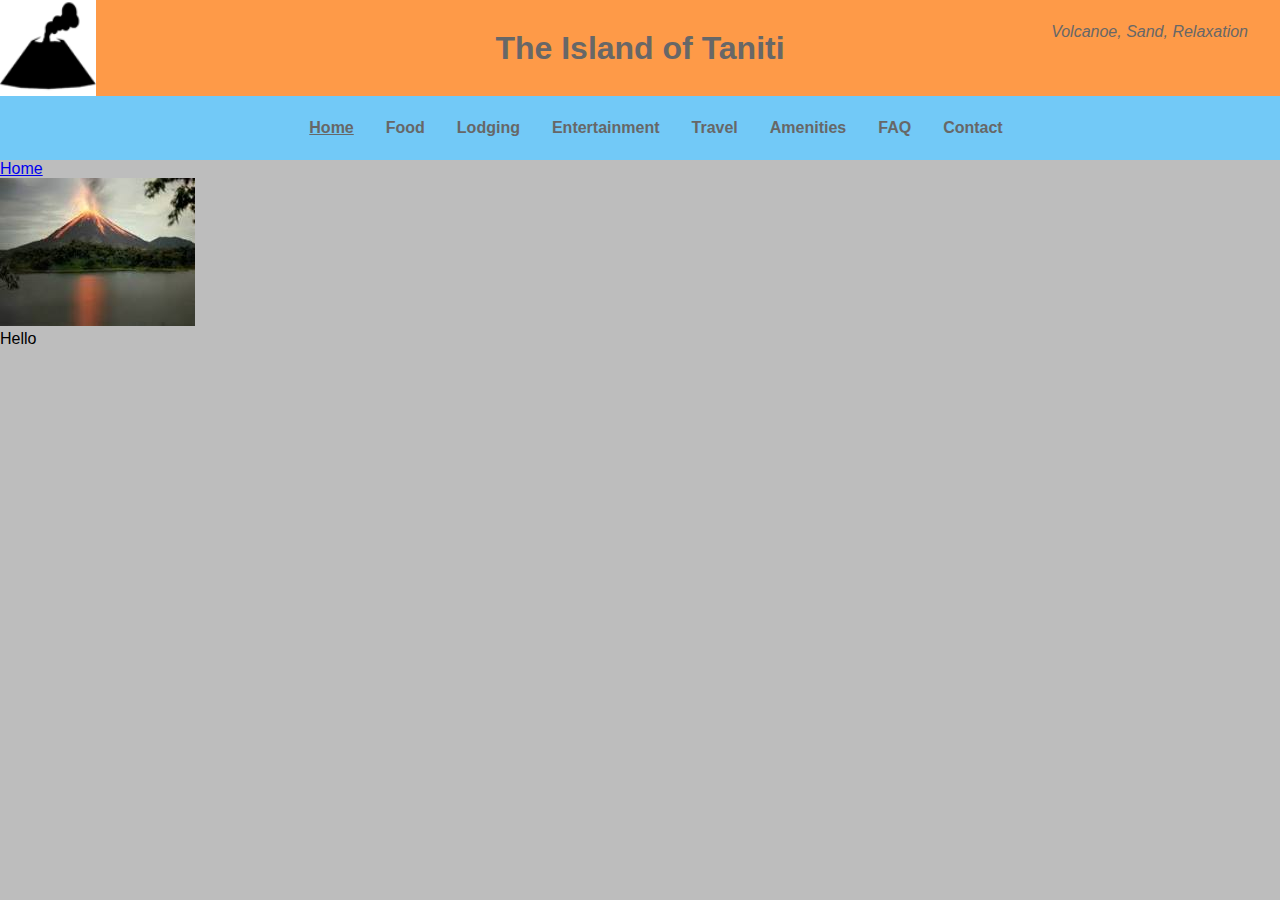
<file: index.html>
<!DOCTYPE html>
<html lang="en">
  <head>
    <meta charset="UTF-8" />
    <meta name="viewport" content="width=device-width, initial-scale=1.0" />
    <link rel="stylesheet" href="style.css" />
    <title>Island of Taniti</title>
  </head>
  <body>
    <header id="header">
      <a href="index.html"
        ><img src="photos/volcano_logo.png" alt="logo" id="logo"
      /></a>
      <h1 id="headerTitle">The Island of Taniti</h1>
      <p1 id="headerMessage">Volcanoe, Sand, Relaxation</p1>
    </header>
    <nav id="nav">
      <ul>
        <li>
          <a
            class="navLink"
            href="index.html"
            style="text-decoration: underline"
            >Home</a
          >
        </li>
        <li><a class="navLink" href="food.html">Food</a></li>
        <li><a class="navLink" href="lodging.html">Lodging</a></li>
        <li><a class="navLink" href="entertainment.html">Entertainment</a></li>
        <li><a class="navLink" href="travel.html">Travel</a></li>
        <li><a class="navLink" href="amenities.html">Amenities</a></li>
        <li><a class="navLink" href="faq.html">FAQ</a></li>
        <li><a class="navLink" href="contact.html">Contact</a></li>
      </ul>
    </nav>
    <a href="index.html" id="secondaryNav"><p>Home</p></a>
    <div id="bodyContainer">
      <div id="photoContainer" class="col">
        <img id="volcanoe" ult="volcanoe" src="photos/volcanoReal.jpeg" />
      </div>
      <div id="textContainer" class="col">
        <div class="textBox"><p>Hello</p></div>
        <div class="textBox"></div>
        <div class="textBox"></div>
      </div>
    </div>
  </body>
</html>
</file>
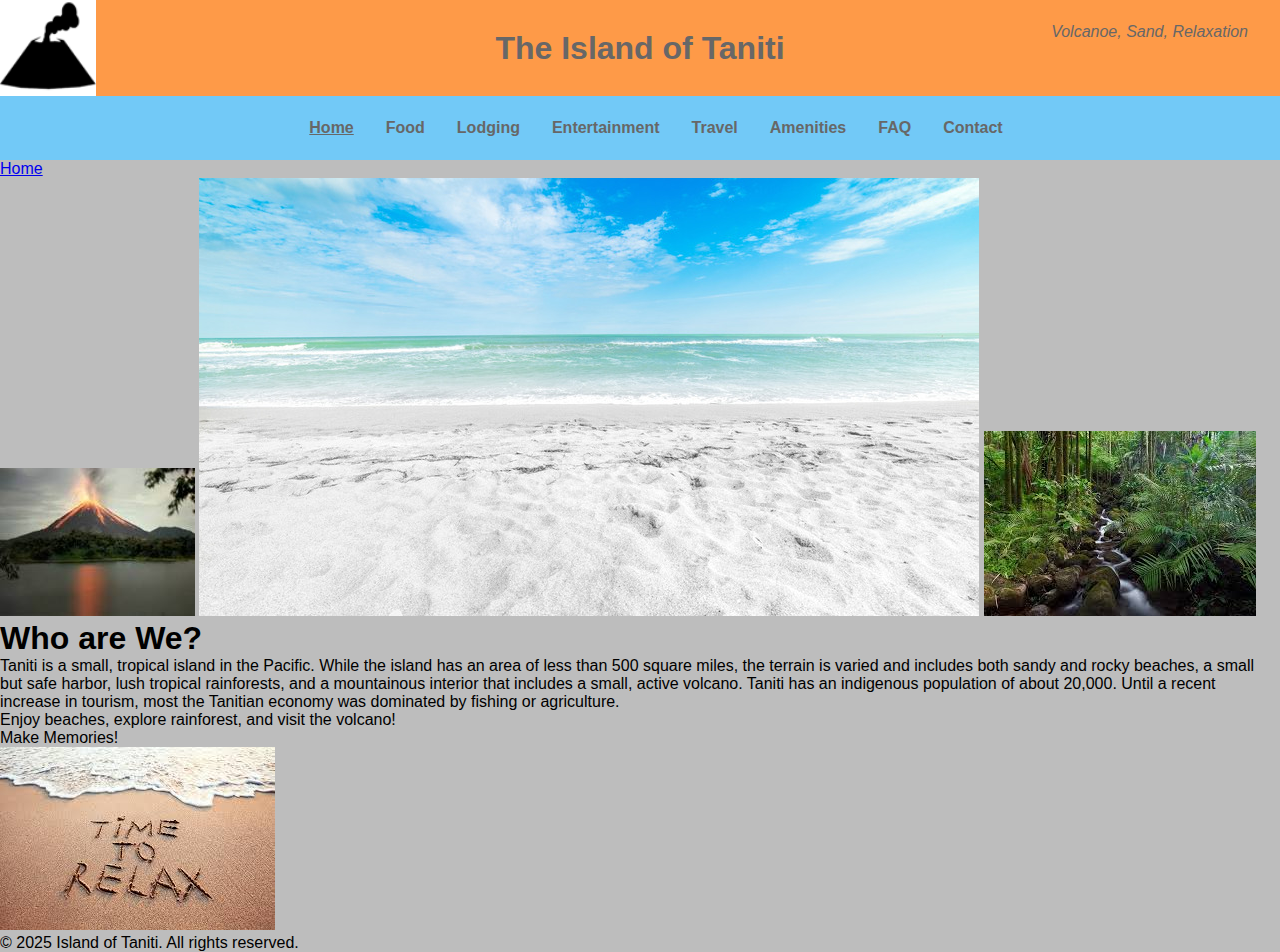
<file: amenities.html>
<!DOCTYPE html>
<html lang="en">
  <head>
    <meta charset="UTF-8" />
    <meta name="viewport" content="width=device-width, initial-scale=1.0" />
    <link rel="stylesheet" href="style.css" />
    <title>Island of Taniti</title>
  </head>
  <body>
    <header id="header">
      <a href="index.html"
        ><img src="photos/volcano_logo.png" alt="logo" id="logo"
      /></a>
      <h1 id="headerTitle">The Island of Taniti</h1>
      <p1 id="headerMessage">Volcanoe, Sand, Relaxation</p1>
    </header>
    <nav id="nav">
      <ul>
        <li>
          <a
            class="navLink"
            href="index.html"
            style="text-decoration: underline"
            >Home</a
          >
        </li>
        <li><a class="navLink" href="food.html">Food</a></li>
        <li><a class="navLink" href="lodging.html">Lodging</a></li>
        <li><a class="navLink" href="entertainment.html">Entertainment</a></li>
        <li><a class="navLink" href="travel.html">Travel</a></li>
        <li><a class="navLink" href="amenities.html">Amenities</a></li>
        <li><a class="navLink" href="faq.html">FAQ</a></li>
        <li><a class="navLink" href="contact.html">Contact</a></li>
      </ul>
    </nav>
    <a href="index.html" id="secondaryNav"><p>Home</p></a>
    <div id="bodyContainer">
      <div id="photoContainer" class="col">
        <img id="volcanoe" ult="volcanoe" src="photos/volcanoReal.jpeg" />
        <img id="beach" ult="beach" src="photos/sandyBeach.jpg" />
        <img id="forest" ult="forest" src="photos/forest.jpeg" />
      </div>
      <div id="textContainer" class="col">
        <div class="textBox">
          <h1>Who are We?</h1>
        </div>
        <div class="textBox">
          <p>
            Taniti is a small, tropical island in the Pacific. While the island
            has an area of less than 500 square miles, the terrain is varied and
            includes both sandy and rocky beaches, a small but safe harbor, lush
            tropical rainforests, and a mountainous interior that includes a
            small, active volcano. Taniti has an indigenous population of about
            20,000. Until a recent increase in tourism, most the Tanitian
            economy was dominated by fishing or agriculture.
          </p>
        </div>
        <div class="textBox">
          <p>
            Enjoy beaches, explore rainforest, and visit the volcano!<br />
            Make Memories!
          </p>
        </div>
        <div><img id="relax" ult="relax" src="photos/relax.jpeg" /></div>
      </div>
    </div>
    <footer>
      <p>© 2025 Island of Taniti. All rights reserved.</p>
    </footer>
  </body>
</html>
</file>
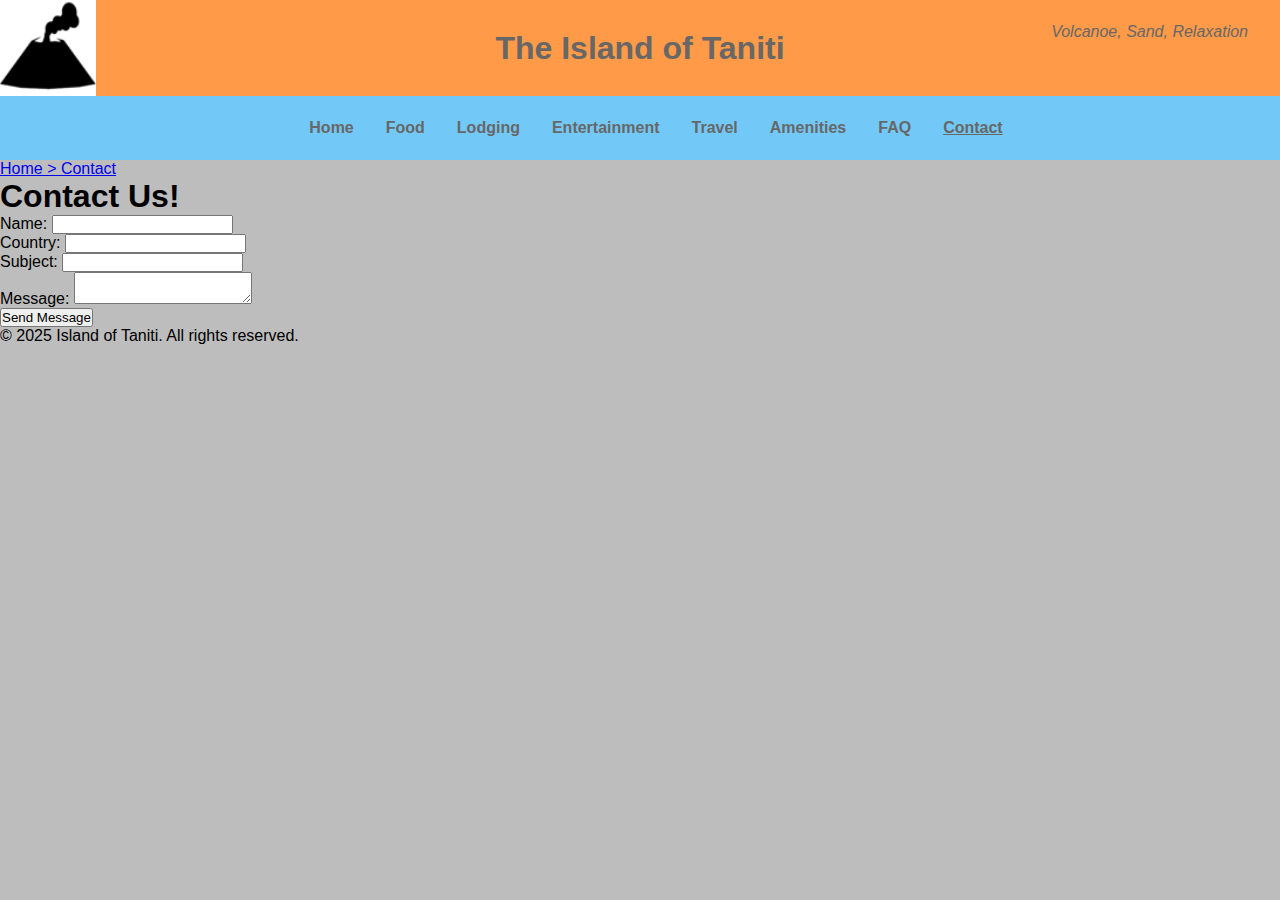
<file: contact.html>
<!DOCTYPE html>
<html lang="en">
  <head>
    <meta charset="UTF-8" />
    <meta name="viewport" content="width=device-width, initial-scale=1.0" />
    <link rel="stylesheet" href="style.css" />
    <title>Island of Taniti</title>
  </head>
  <body>
    <header id="header">
      <a href="index.html"
        ><img src="photos/volcano_logo.png" alt="logo" id="logo"
      /></a>
      <h1 id="headerTitle">The Island of Taniti</h1>
      <p1 id="headerMessage">Volcanoe, Sand, Relaxation</p1>
    </header>
    <nav id="nav">
      <ul>
        <li>
          <a class="navLink" href="index.html">Home</a>
        </li>
        <li><a class="navLink" href="food.html">Food</a></li>
        <li><a class="navLink" href="lodging.html">Lodging</a></li>
        <li><a class="navLink" href="entertainment.html">Entertainment</a></li>
        <li><a class="navLink" href="travel.html">Travel</a></li>
        <li><a class="navLink" href="amenities.html">Amenities</a></li>
        <li><a class="navLink" href="faq.html">FAQ</a></li>
        <li>
          <a
            class="navLink"
            href="contact.html"
            style="text-decoration: underline"
            >Contact</a
          >
        </li>
      </ul>
    </nav>
    <a href="index.html" id="secondaryNav"><p>Home > Contact</p></a>
  
        <div class="textBox">
          <h1>Contact Us!</h1>
        </div>

          <div class="textBox"><form id="contactForm">
            <label for="name">Name:</label>
            <input type="text" id="name" name="name" required/></br>
            <label for="country">Country:</label>
            <input type="text" id="country" name="country"/></br>
            <label for="Subject">Subject:</label>
            <input type="text" id="subject" name="subject"/></br>
            <label for="message">Message:</label>
            <textarea id="message" name="message" ></textarea></br>
            <button type="submit">Send Message</button>
            </form>
            <p id="formStatus" style="color: green; font-weight: bold;"></p>
          </div>
    <footer id="contactPage">
      <p>© 2025 Island of Taniti. All rights reserved.</p>
    </footer>
    <script>
      document.getElementById("contactForm").addEventListener("submit", function(e) {
        e.preventDefault(); // Prevents the form from actually submitting and refreshing the page
        document.getElementById("formStatus").textContent = "Form submitted";
      });
    </script>
  </body>
</html>
</file>
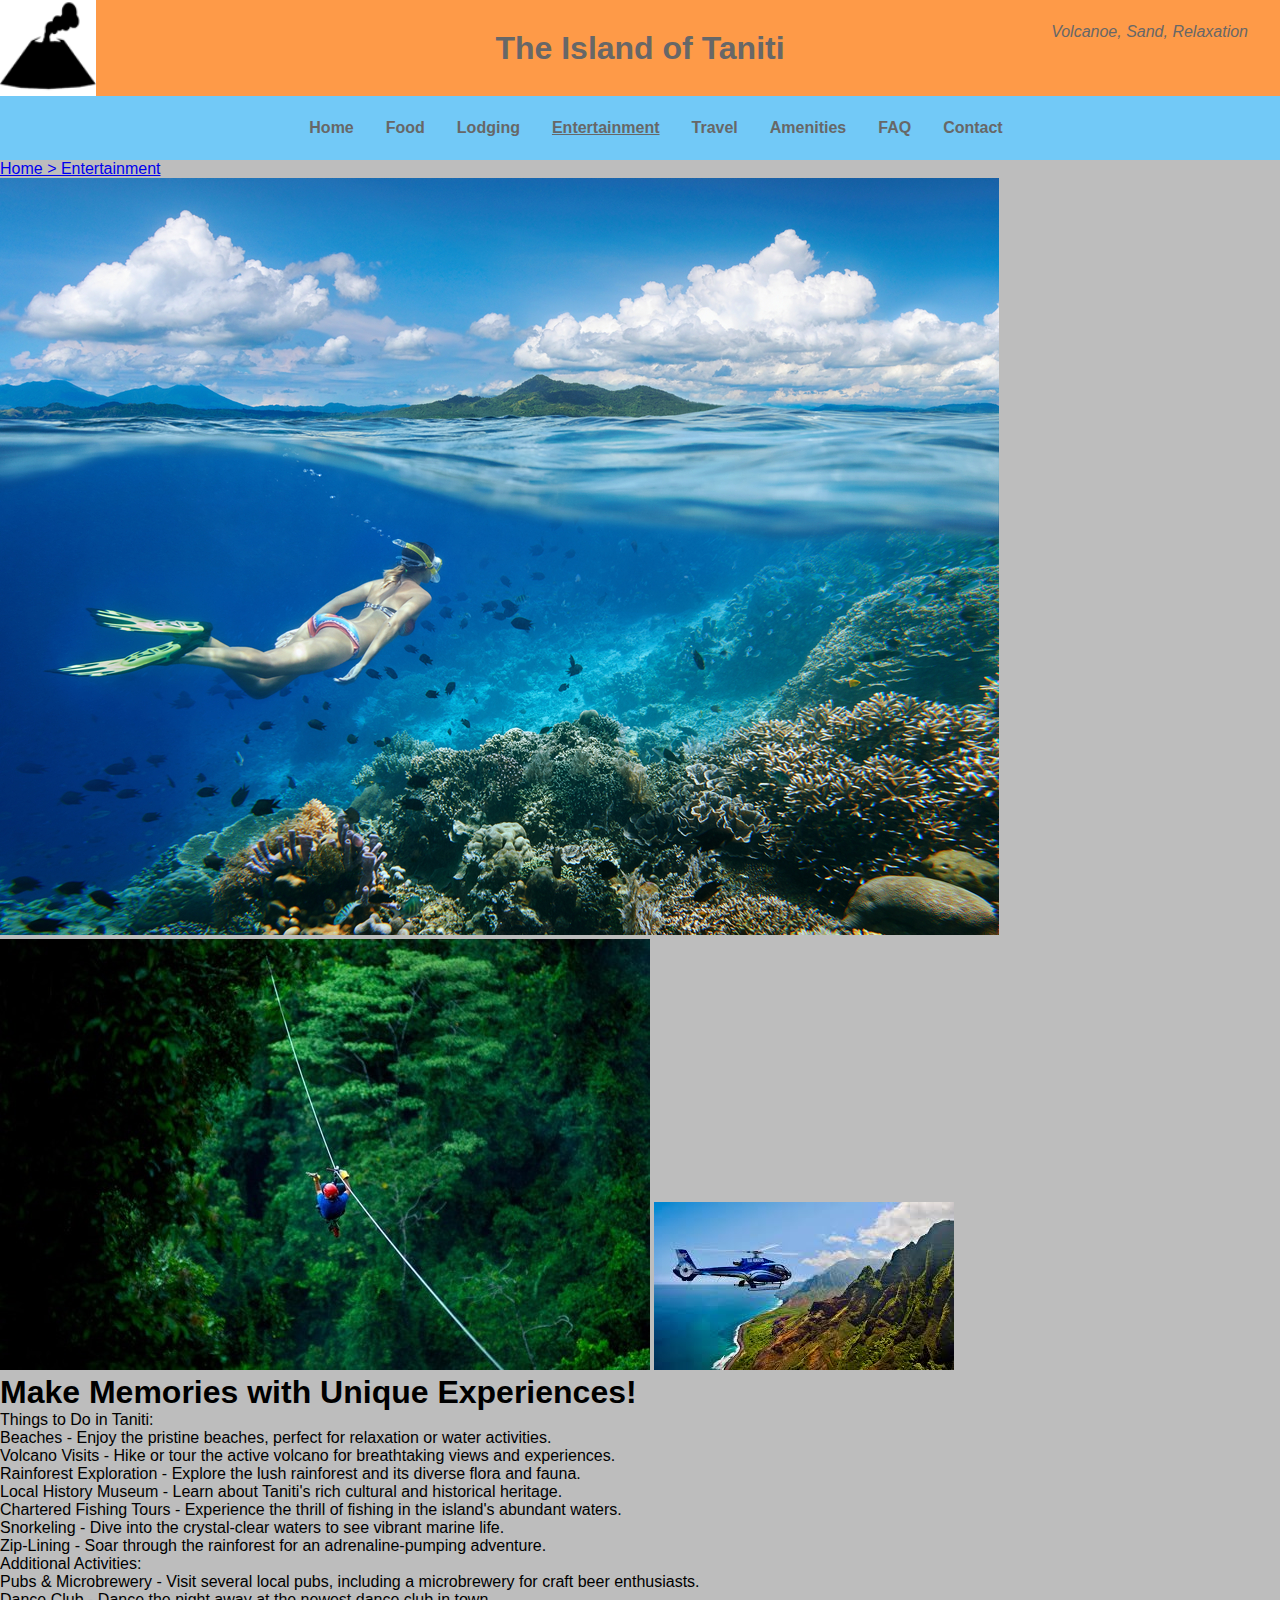
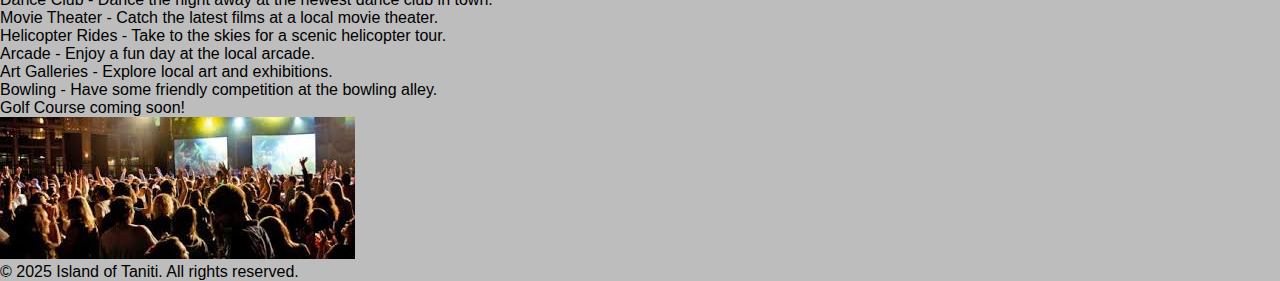
<file: entertainment.html>
<!DOCTYPE html>
<html lang="en">
  <head>
    <meta charset="UTF-8" />
    <meta name="viewport" content="width=device-width, initial-scale=1.0" />
    <link rel="stylesheet" href="style.css" />
    <title>Island of Taniti</title>
  </head>
  <body>
    <header id="header">
      <a href="index.html"
        ><img src="photos/volcano_logo.png" alt="logo" id="logo"
      /></a>
      <h1 id="headerTitle">The Island of Taniti</h1>
      <p1 id="headerMessage">Volcanoe, Sand, Relaxation</p1>
    </header>
    <nav id="nav">
      <ul>
        <li>
          <a class="navLink" href="index.html">Home</a>
        </li>
        <li><a class="navLink" href="food.html">Food</a></li>
        <li><a class="navLink" href="lodging.html">Lodging</a></li>
        <li>
          <a
            class="navLink"
            href="entertainment.html"
            style="text-decoration: underline"
            >Entertainment</a
          >
        </li>
        <li><a class="navLink" href="travel.html">Travel</a></li>
        <li><a class="navLink" href="amenities.html">Amenities</a></li>
        <li><a class="navLink" href="faq.html">FAQ</a></li>
        <li><a class="navLink" href="contact.html">Contact</a></li>
      </ul>
    </nav>
    <a href="index.html" id="secondaryNav"><p>Home > Entertainment</p></a>
    <div id="bodyContainer">
      <div id="photoContainer" class="col">
        <img id="snorkeling" ult="snorkeling" src="photos/snorkeling.jpg" />
        <img id="zipline" ult="zipline" src="photos/zipline.jpg" />
        <img id="helicopter" ult="helicopter" src="photos/helicopter.jpeg" />
      </div>
      <div id="textContainer" class="col">
        <div class="textBox">
          <h1>Make Memories with Unique Experiences!</h1>
        </div>
        <div class="textBox">
          <p>
            Things to Do in Taniti:<br />
            Beaches - Enjoy the pristine beaches, perfect for relaxation or water activities.</br>
            Volcano Visits - Hike or tour the active volcano for breathtaking views and experiences.</br>
            Rainforest Exploration - Explore the lush rainforest and its diverse flora and fauna.</br>
            Local History Museum - Learn about Taniti's rich cultural and historical heritage.</br>
            Chartered Fishing Tours - Experience the thrill of fishing in the island's abundant waters.</br>
            Snorkeling - Dive into the crystal-clear waters to see vibrant marine life.</br>
            Zip-Lining - Soar through the rainforest for an adrenaline-pumping adventure.
          </p>
        </div>
        <div class="textBox">
          <p>
            Additional Activities:</br>
            Pubs & Microbrewery - Visit several local pubs, including a microbrewery for craft beer enthusiasts.</br>
            Dance Club - Dance the night away at the newest dance club in town.</br>
            Movie Theater - Catch the latest films at a local movie theater.</br>
            Helicopter Rides - Take to the skies for a scenic helicopter tour.</br>
            Arcade - Enjoy a fun day at the local arcade.</br>
            Art Galleries - Explore local art and exhibitions.</br>
            Bowling - Have some friendly competition at the bowling alley.</br>
            Golf Course coming soon!
          </p>
        </div>
        <div><img id="relax" ult="club" src="photos/club.jpeg" /></div>
      </div>
    </div>
    <footer>
      <p>© 2025 Island of Taniti. All rights reserved.</p>
    </footer>
  </body>
</html>
</file>
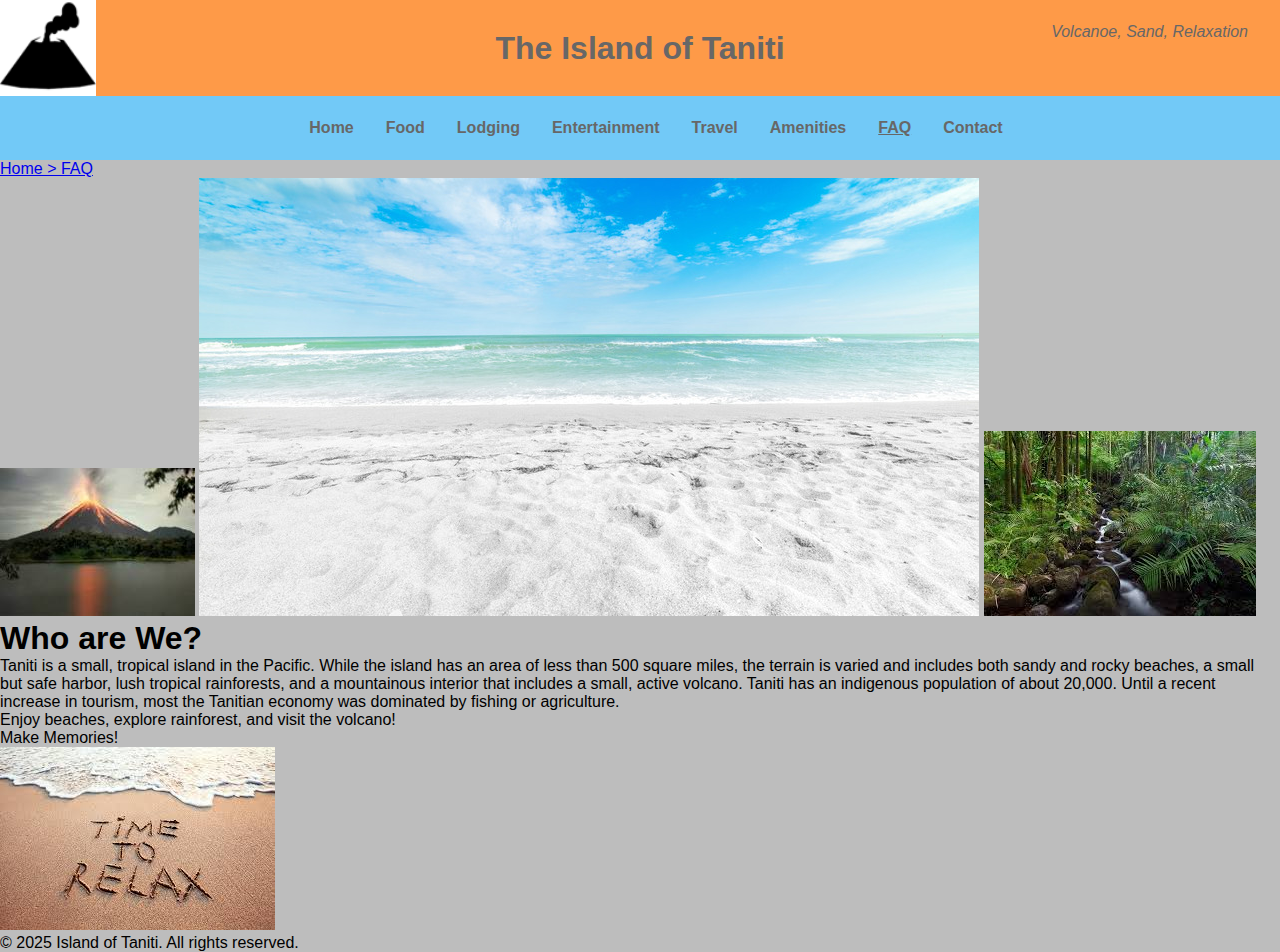
<file: faq.html>
<!DOCTYPE html>
<html lang="en">
  <head>
    <meta charset="UTF-8" />
    <meta name="viewport" content="width=device-width, initial-scale=1.0" />
    <link rel="stylesheet" href="style.css" />
    <title>Island of Taniti</title>
  </head>
  <body>
    <header id="header">
      <a href="index.html"
        ><img src="photos/volcano_logo.png" alt="logo" id="logo"
      /></a>
      <h1 id="headerTitle">The Island of Taniti</h1>
      <p1 id="headerMessage">Volcanoe, Sand, Relaxation</p1>
    </header>
    <nav id="nav">
      <ul>
        <li>
          <a class="navLink" href="index.html">Home</a>
        </li>
        <li><a class="navLink" href="food.html">Food</a></li>
        <li><a class="navLink" href="lodging.html">Lodging</a></li>
        <li><a class="navLink" href="entertainment.html">Entertainment</a></li>
        <li><a class="navLink" href="travel.html">Travel</a></li>
        <li><a class="navLink" href="amenities.html">Amenities</a></li>
        <li>
          <a class="navLink" href="faq.html" style="text-decoration: underline"
            >FAQ</a
          >
        </li>
        <li><a class="navLink" href="contact.html">Contact</a></li>
      </ul>
    </nav>
    <a href="index.html" id="secondaryNav"><p>Home > FAQ</p></a>
    <div id="bodyContainer">
      <div id="photoContainer" class="col">
        <img id="volcanoe" ult="volcanoe" src="photos/volcanoReal.jpeg" />
        <img id="beach" ult="beach" src="photos/sandyBeach.jpg" />
        <img id="forest" ult="forest" src="photos/forest.jpeg" />
      </div>
      <div id="textContainer" class="col">
        <div class="textBox">
          <h1>Who are We?</h1>
        </div>
        <div class="textBox">
          <p>
            Taniti is a small, tropical island in the Pacific. While the island
            has an area of less than 500 square miles, the terrain is varied and
            includes both sandy and rocky beaches, a small but safe harbor, lush
            tropical rainforests, and a mountainous interior that includes a
            small, active volcano. Taniti has an indigenous population of about
            20,000. Until a recent increase in tourism, most the Tanitian
            economy was dominated by fishing or agriculture.
          </p>
        </div>
        <div class="textBox">
          <p>
            Enjoy beaches, explore rainforest, and visit the volcano!<br />
            Make Memories!
          </p>
        </div>
        <div><img id="relax" ult="relax" src="photos/relax.jpeg" /></div>
      </div>
    </div>
    <footer>
      <p>© 2025 Island of Taniti. All rights reserved.</p>
    </footer>
  </body>
</html>
</file>
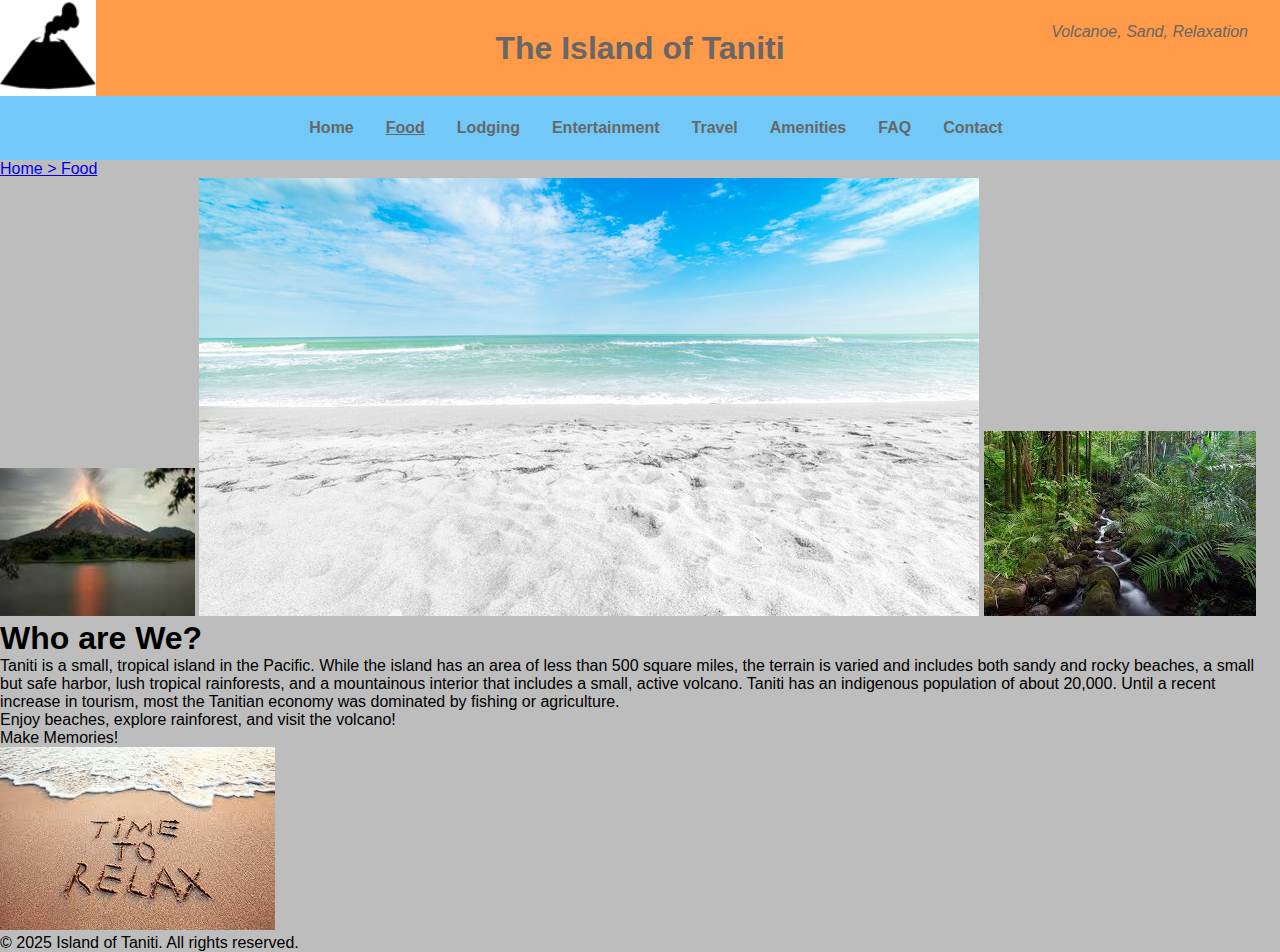
<file: food.html>
<!DOCTYPE html>
<html lang="en">
  <head>
    <meta charset="UTF-8" />
    <meta name="viewport" content="width=device-width, initial-scale=1.0" />
    <link rel="stylesheet" href="style.css" />
    <title>Island of Taniti</title>
  </head>
  <body>
    <header id="header">
      <a href="index.html"
        ><img src="photos/volcano_logo.png" alt="logo" id="logo"
      /></a>
      <h1 id="headerTitle">The Island of Taniti</h1>
      <p1 id="headerMessage">Volcanoe, Sand, Relaxation</p1>
    </header>
    <nav id="nav">
      <ul>
        <li>
          <a class="navLink" href="index.html">Home</a>
        </li>
        <li>
          <a class="navLink" href="food.html" style="text-decoration: underline"
            >Food</a
          >
        </li>
        <li><a class="navLink" href="lodging.html">Lodging</a></li>
        <li><a class="navLink" href="entertainment.html">Entertainment</a></li>
        <li><a class="navLink" href="travel.html">Travel</a></li>
        <li><a class="navLink" href="amenities.html">Amenities</a></li>
        <li><a class="navLink" href="faq.html">FAQ</a></li>
        <li><a class="navLink" href="contact.html">Contact</a></li>
      </ul>
    </nav>
    <a href="index.html" id="secondaryNav"><p>Home > Food</p></a>
    <div id="bodyContainer">
      <div id="photoContainer" class="col">
        <img id="volcanoe" ult="volcanoe" src="photos/volcanoReal.jpeg" />
        <img id="beach" ult="beach" src="photos/sandyBeach.jpg" />
        <img id="forest" ult="forest" src="photos/forest.jpeg" />
      </div>
      <div id="textContainer" class="col">
        <div class="textBox">
          <h1>Who are We?</h1>
        </div>
        <div class="textBox">
          <p>
            Taniti is a small, tropical island in the Pacific. While the island
            has an area of less than 500 square miles, the terrain is varied and
            includes both sandy and rocky beaches, a small but safe harbor, lush
            tropical rainforests, and a mountainous interior that includes a
            small, active volcano. Taniti has an indigenous population of about
            20,000. Until a recent increase in tourism, most the Tanitian
            economy was dominated by fishing or agriculture.
          </p>
        </div>
        <div class="textBox">
          <p>
            Enjoy beaches, explore rainforest, and visit the volcano!<br />
            Make Memories!
          </p>
        </div>
        <div><img id="relax" ult="relax" src="photos/relax.jpeg" /></div>
      </div>
    </div>
    <footer>
      <p>© 2025 Island of Taniti. All rights reserved.</p>
    </footer>
  </body>
</html>
</file>
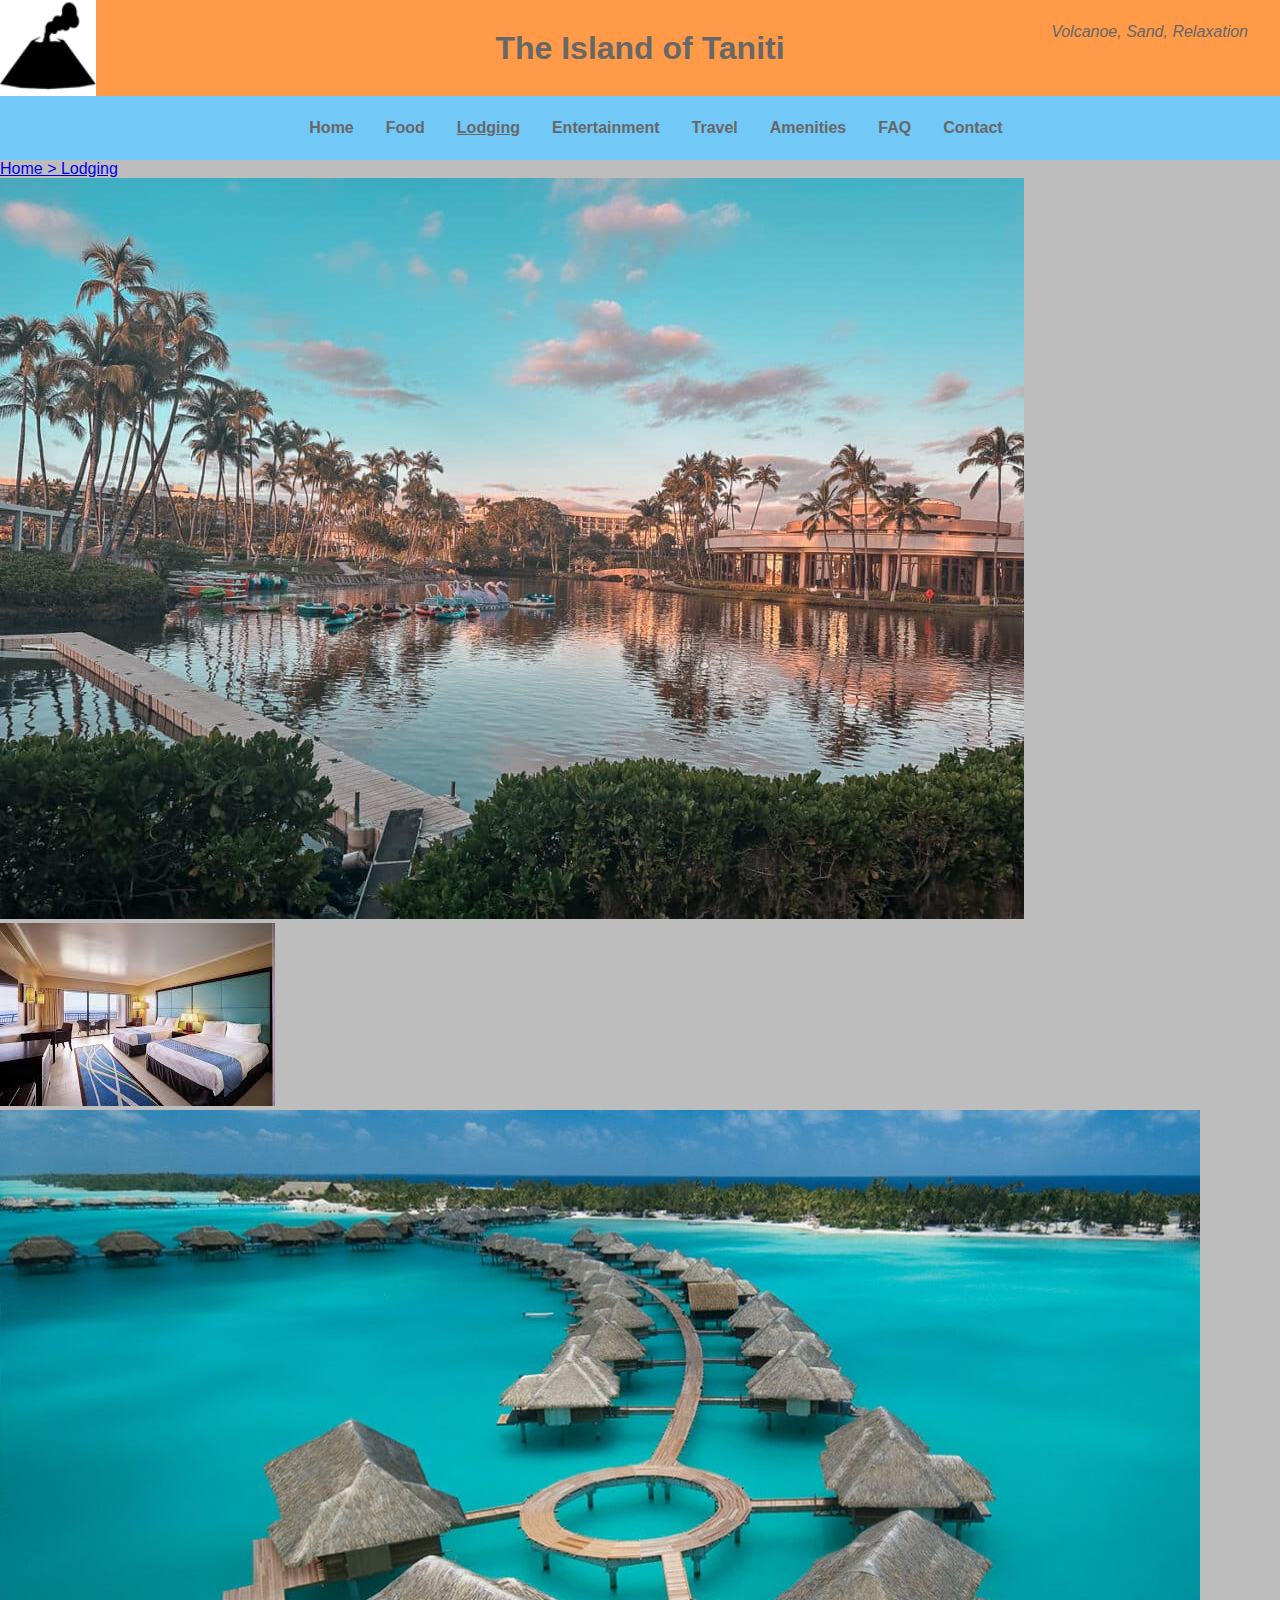
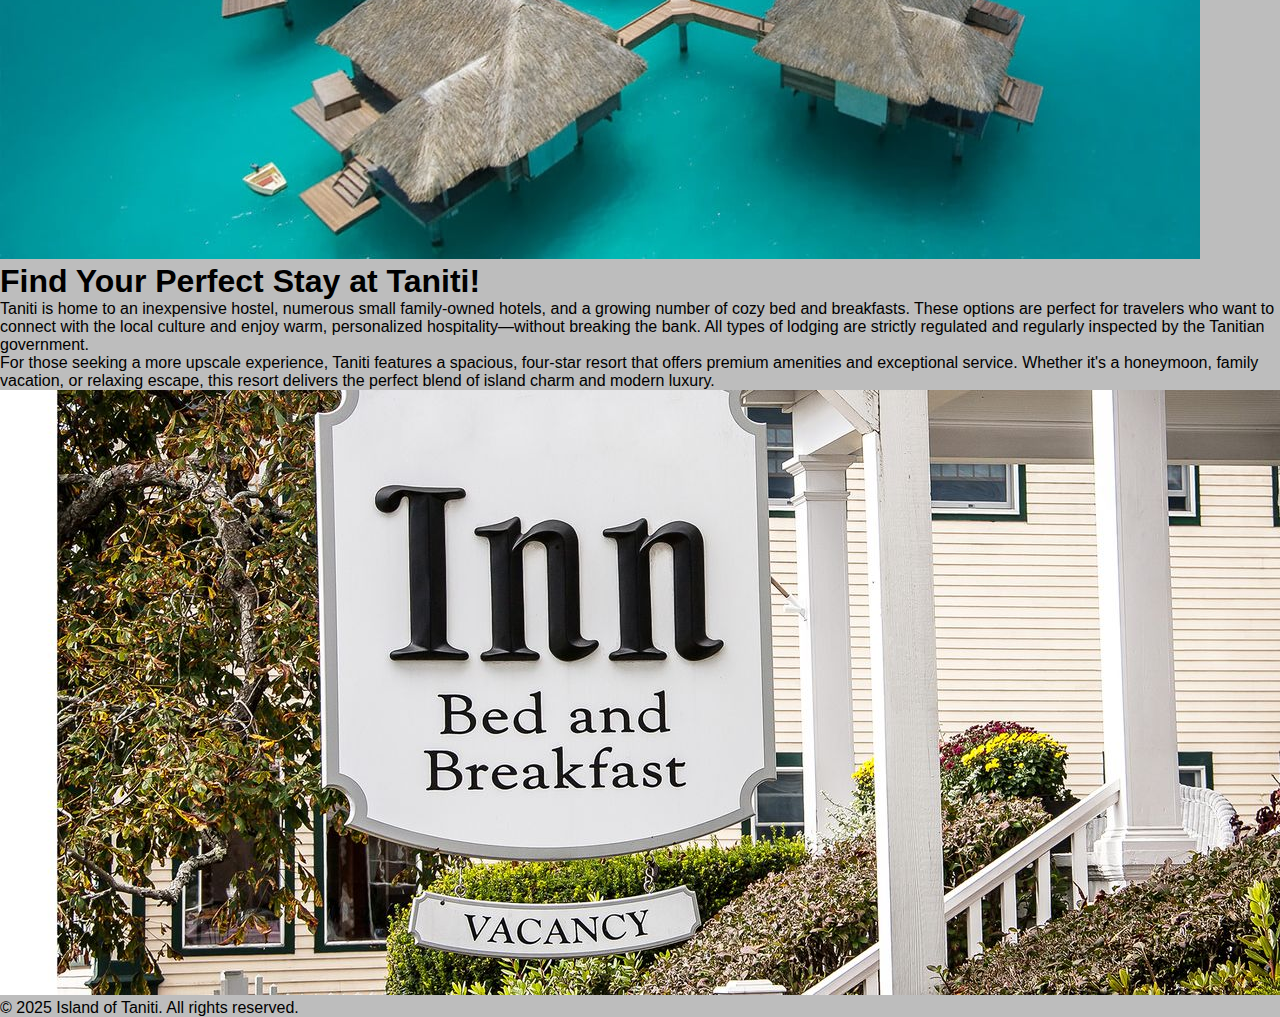
<file: lodging.html>
<!DOCTYPE html>
<html lang="en">
  <head>
    <meta charset="UTF-8" />
    <meta name="viewport" content="width=device-width, initial-scale=1.0" />
    <link rel="stylesheet" href="style.css" />
    <title>Island of Taniti</title>
  </head>
  <body>
    <header id="header">
      <a href="index.html"
        ><img src="photos/volcano_logo.png" alt="logo" id="logo"
      /></a>
      <h1 id="headerTitle">The Island of Taniti</h1>
      <p1 id="headerMessage">Volcanoe, Sand, Relaxation</p1>
    </header>
    <nav id="nav">
      <ul>
        <li>
          <a class="navLink" href="index.html">Home</a>
        </li>
        <li><a class="navLink" href="food.html">Food</a></li>
        <li>
          <a
            class="navLink"
            href="lodging.html"
            style="text-decoration: underline"
            >Lodging</a
          >
        </li>
        <li><a class="navLink" href="entertainment.html">Entertainment</a></li>
        <li><a class="navLink" href="travel.html">Travel</a></li>
        <li><a class="navLink" href="amenities.html">Amenities</a></li>
        <li><a class="navLink" href="faq.html">FAQ</a></li>
        <li><a class="navLink" href="contact.html">Contact</a></li>
      </ul>
    </nav>
    <a href="index.html" id="secondaryNav"><p>Home > Lodging</p></a>
    <div id="bodyContainer">
      <div id="photoContainer" class="col">
        <img id="motel" ult="motel" src="photos/motel.jpg" />
        <img id="hotelRoom" ult="hotelRoom" src="photos/hotelRoom.jpeg" />
        <img id="waterHotel" ult="waterHotel" src="photos/waterHotel.jpg" />
      </div>
      <div id="textContainer" class="col">
        <div class="textBox">
          <h1>Find Your Perfect Stay at Taniti!</h1>
        </div>
        <div class="textBox">
          <p>
            Taniti is home to an inexpensive hostel, numerous small family-owned
            hotels, and a growing number of cozy bed and breakfasts. These
            options are perfect for travelers who want to connect with the local
            culture and enjoy warm, personalized hospitality—without breaking
            the bank. All types of lodging are strictly regulated and regularly
            inspected by the Tanitian government.
          </p>
        </div>
        <div class="textBox">
          <p>
            For those seeking a more upscale experience, Taniti features a
            spacious, four-star resort that offers premium amenities and
            exceptional service. Whether it's a honeymoon, family vacation, or
            relaxing escape, this resort delivers the perfect blend of island
            charm and modern luxury.
          </p>
        </div>
        <div><img id="relax" ult="Inn" src="photos/inn.jpg" /></div>
      </div>
    </div>
    <footer>
      <p>© 2025 Island of Taniti. All rights reserved.</p>
    </footer>
  </body>
</html>
</file>
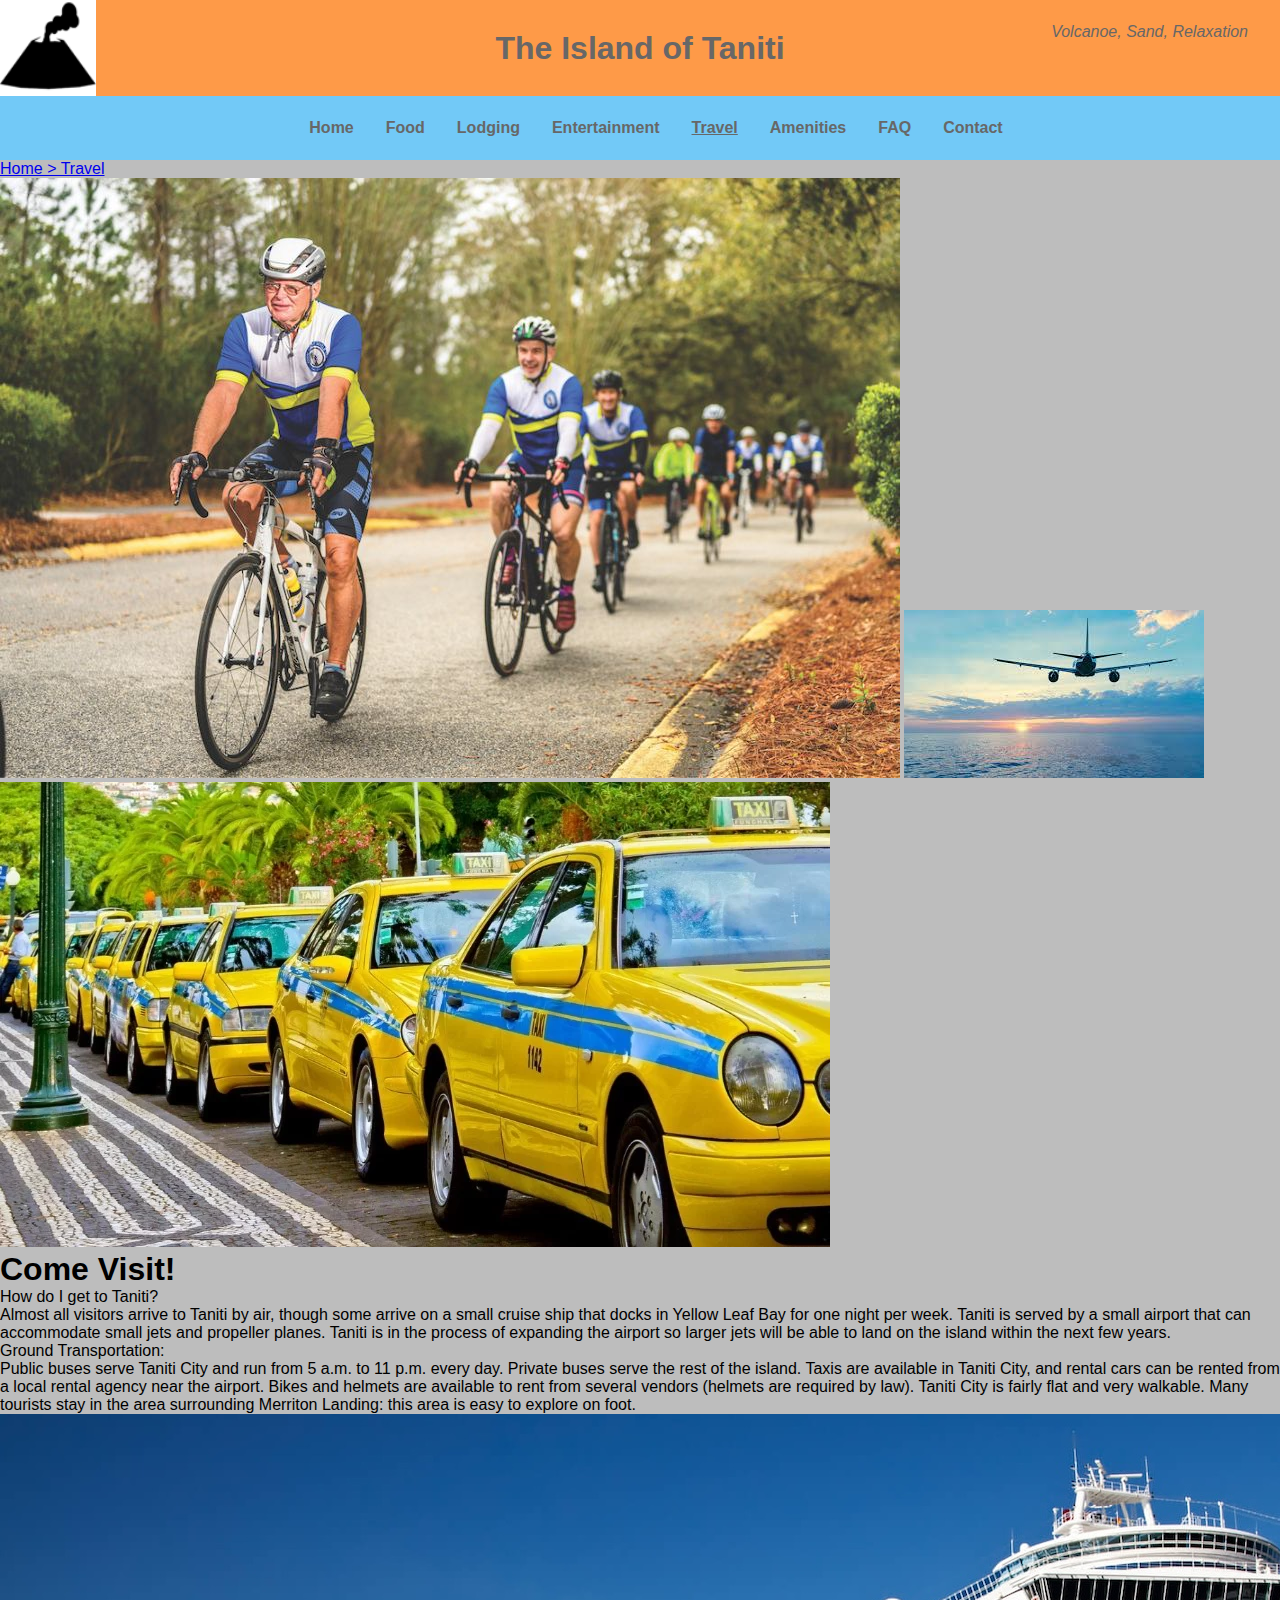
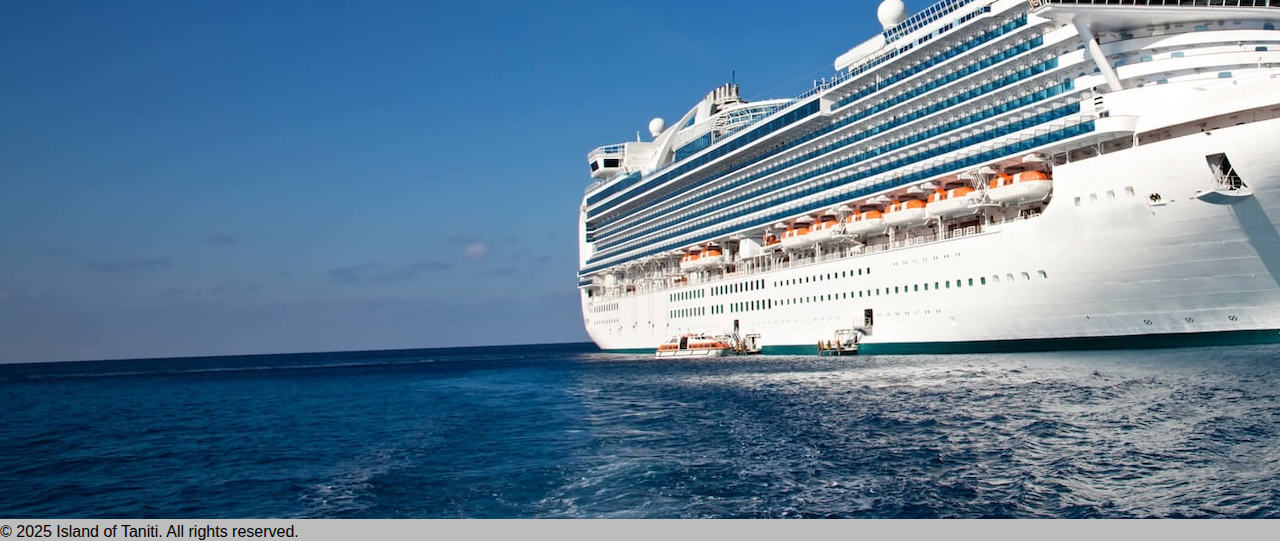
<file: travel.html>
<!DOCTYPE html>
<html lang="en">
  <head>
    <meta charset="UTF-8" />
    <meta name="viewport" content="width=device-width, initial-scale=1.0" />
    <link rel="stylesheet" href="style.css" />
    <title>Island of Taniti</title>
  </head>
  <body>
    <header id="header">
      <a href="index.html"
        ><img src="photos/volcano_logo.png" alt="logo" id="logo"
      /></a>
      <h1 id="headerTitle">The Island of Taniti</h1>
      <p1 id="headerMessage">Volcanoe, Sand, Relaxation</p1>
    </header>
    <nav id="nav">
      <ul>
        <li>
          <a class="navLink" href="index.html">Home</a>
        </li>
        <li><a class="navLink" href="food.html">Food</a></li>
        <li><a class="navLink" href="lodging.html">Lodging</a></li>
        <li><a class="navLink" href="entertainment.html">Entertainment</a></li>
        <li>
          <a
            class="navLink"
            href="travel.html"
            style="text-decoration: underline"
            >Travel</a
          >
        </li>
        <li><a class="navLink" href="amenities.html">Amenities</a></li>
        <li><a class="navLink" href="faq.html">FAQ</a></li>
        <li><a class="navLink" href="contact.html">Contact</a></li>
      </ul>
    </nav>
    <a href="index.html" id="secondaryNav"><p>Home > Travel</p></a>
    <div id="bodyContainer">
      <div id="photoContainer" class="col">
        <img id="bike" ult="bike" src="photos/bike.jpg" />
        <img id="plane" ult="plane" src="photos/plane.jpeg" />
        <img id="taxi" ult="taxi" src="photos/taxi.webp" />
      </div>
      <div id="textContainer" class="col">
        <div class="textBox">
          <h1>Come Visit!</h1>
        </div>
        <div class="textBox">
          <p>
            How do I get to Taniti?</br>
            Almost all visitors arrive to Taniti by air, though some arrive on a small cruise ship that docks in Yellow Leaf Bay for one night per week. Taniti is served by a small airport that can accommodate small jets and propeller planes. Taniti is in the process of expanding the airport so larger jets will be able to land on the island within the next few years.
          </p>
        </div>
        <div class="textBox">
          <p>
            Ground Transportation:</br>
            Public buses serve Taniti City and run from 5 a.m. to 11 p.m. every day. Private buses serve the rest of the island. Taxis are available in Taniti City, and rental cars can be rented from a local rental agency near the airport. Bikes and helmets are available to rent from several vendors (helmets are required by law). Taniti City is fairly flat and very walkable. Many tourists stay in the area surrounding Merriton Landing: this area is easy to explore on foot.
          </p>
        </div>
        <div><img id="relax" ult="cruiseShip" src="photos/cruiseShip.jpg" /></div>
      </div>
    </div>
    <footer>
      <p>© 2025 Island of Taniti. All rights reserved.</p>
    </footer>
  </body>
</html>
</file>
<file: style.css>
*{
    margin: 0;
    padding: 0;
    box-sizing: border-box;
}
body{
    font-family: sans-serif;
    background-color: #BDBDBD;
}
header{
    background-color: #FE9A48;
    color: #676767;
    display: flex;
    flex-direction: row;
    justify-content: center;
    align-items: center;
    margin: 0;
    position: relative;
    width: 100%;
    height: 6rem;
}
#logo{
    height: 6rem;
    display: inline-block;
    position: absolute;
    top: 0;
    left: 0;
}
#headerMessage{
    display: inline-block;
    position: absolute;
    top: 1;
    right: 0;
    margin-right: 2rem;
    margin-bottom: 2rem;
    font-style: italic;
}
#nav{
    background-color:#72C9F7;
    display: flex;
    flex-direction: row;
    justify-content: center;
    align-items: center;
    margin: 0;
    position: relative;
    width: 100%;
    height: 4rem;
}
ul{
    list-style-type: none;
    display: flex;
    flex-direction: row;
    justify-content: center;
    align-items: center;
}
.navLink{
    text-decoration: none;
    font-weight: bold;
    margin-left: 2rem;
    color: #676767;
}
.navLink:hover{
    cursor: pointer;
    color:hsl(0, 0%, 20%)
}
</file>
